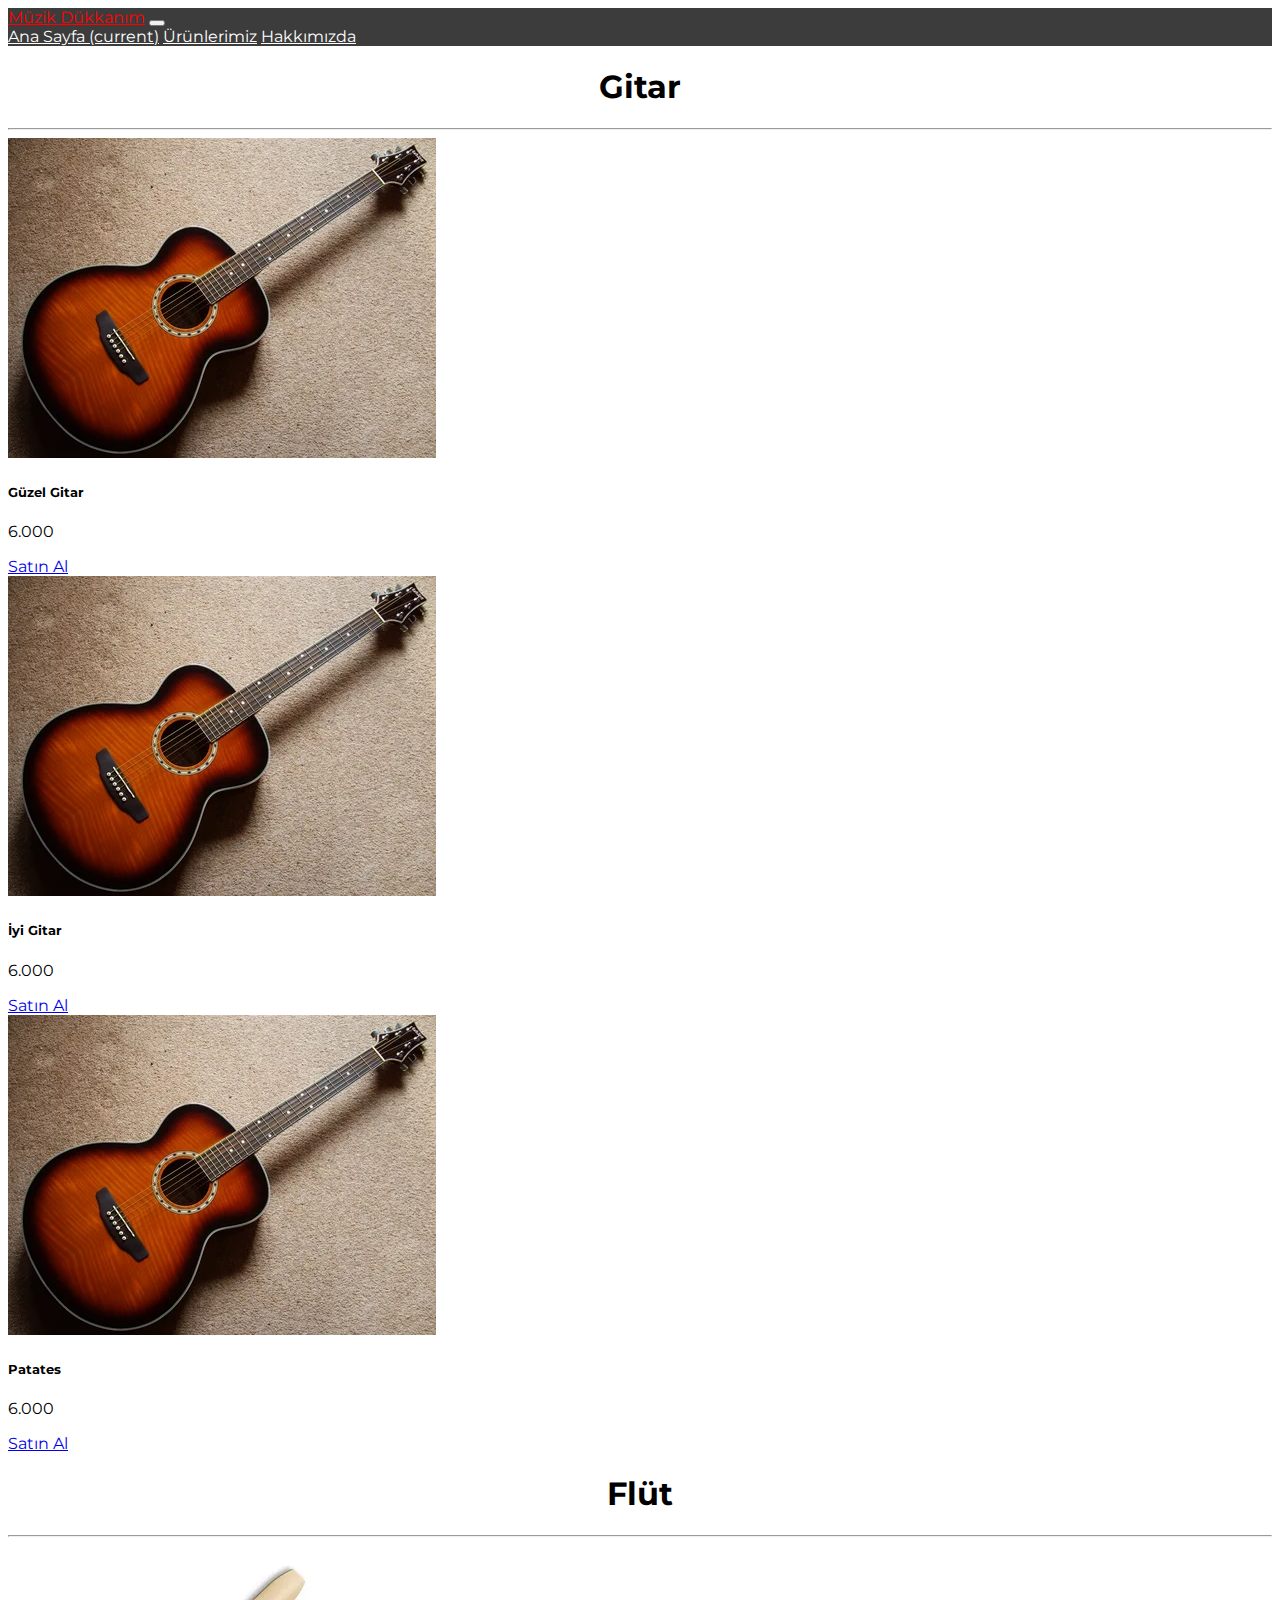
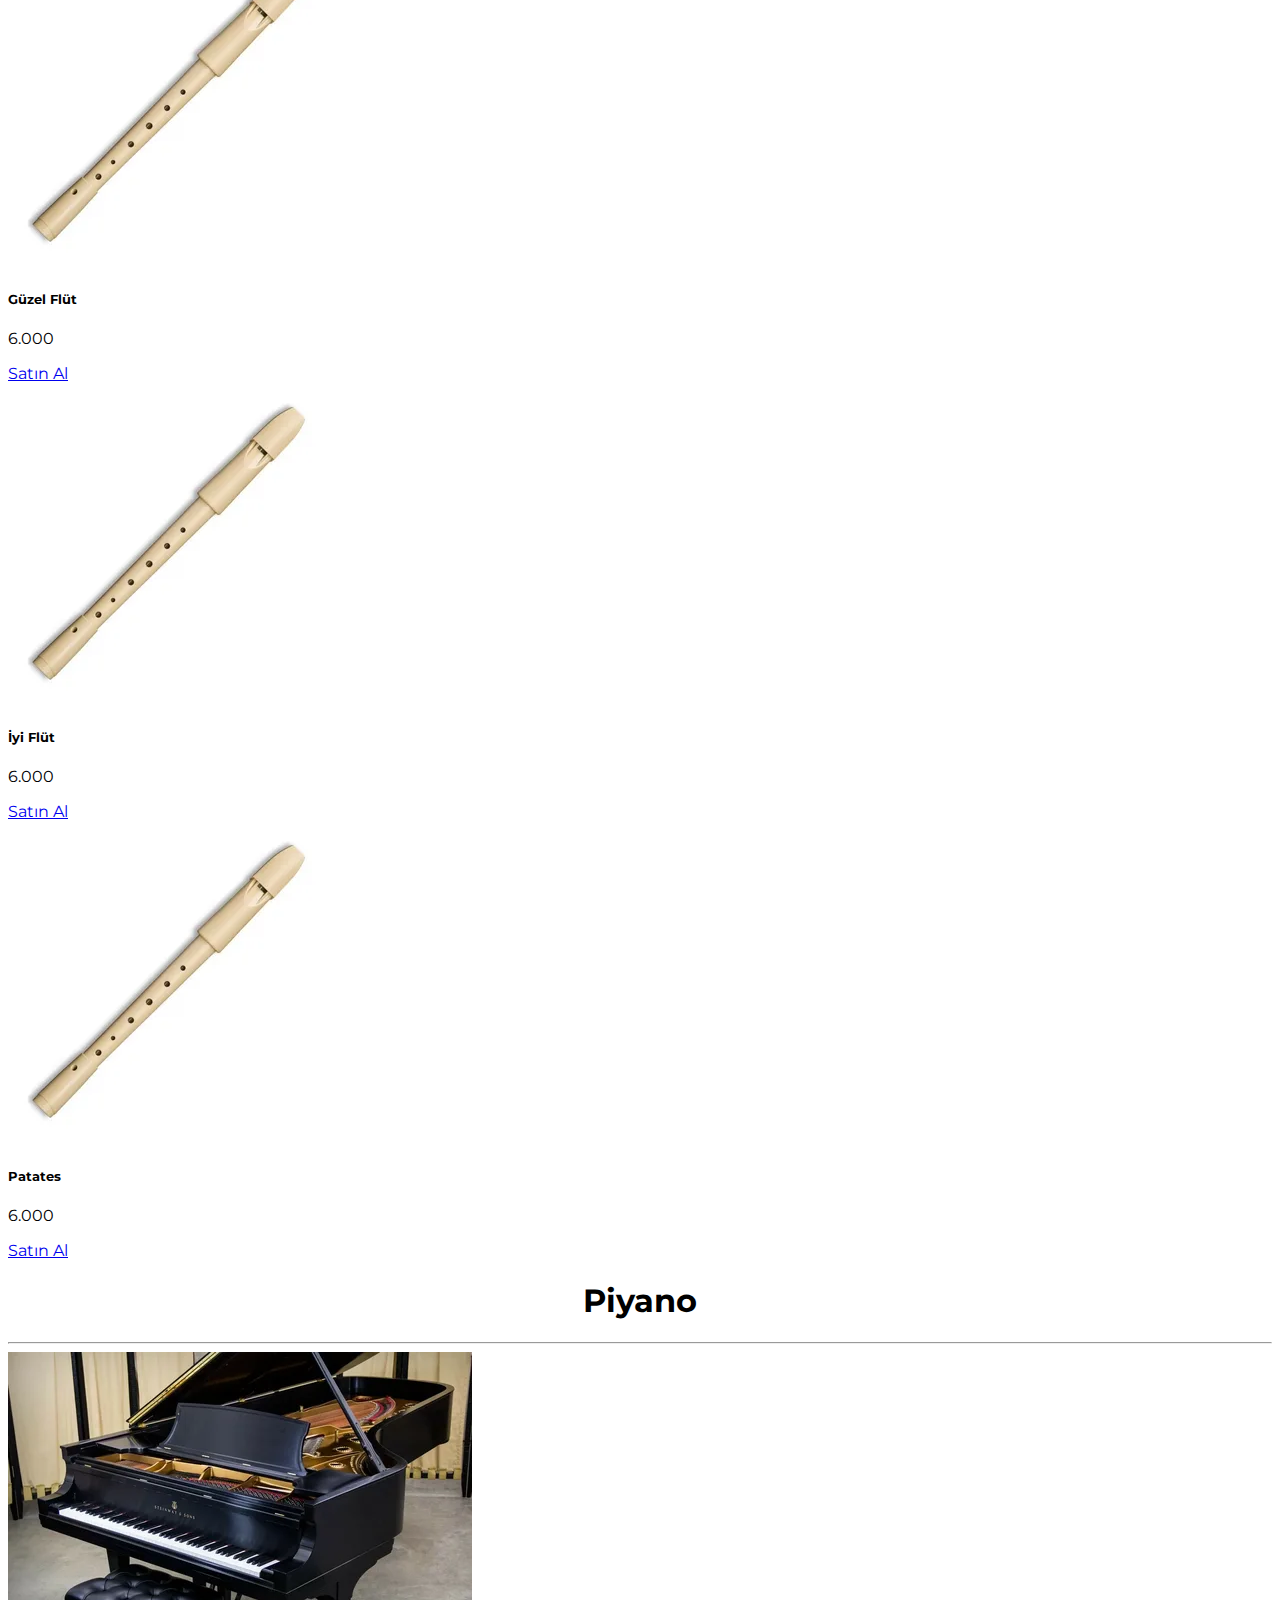
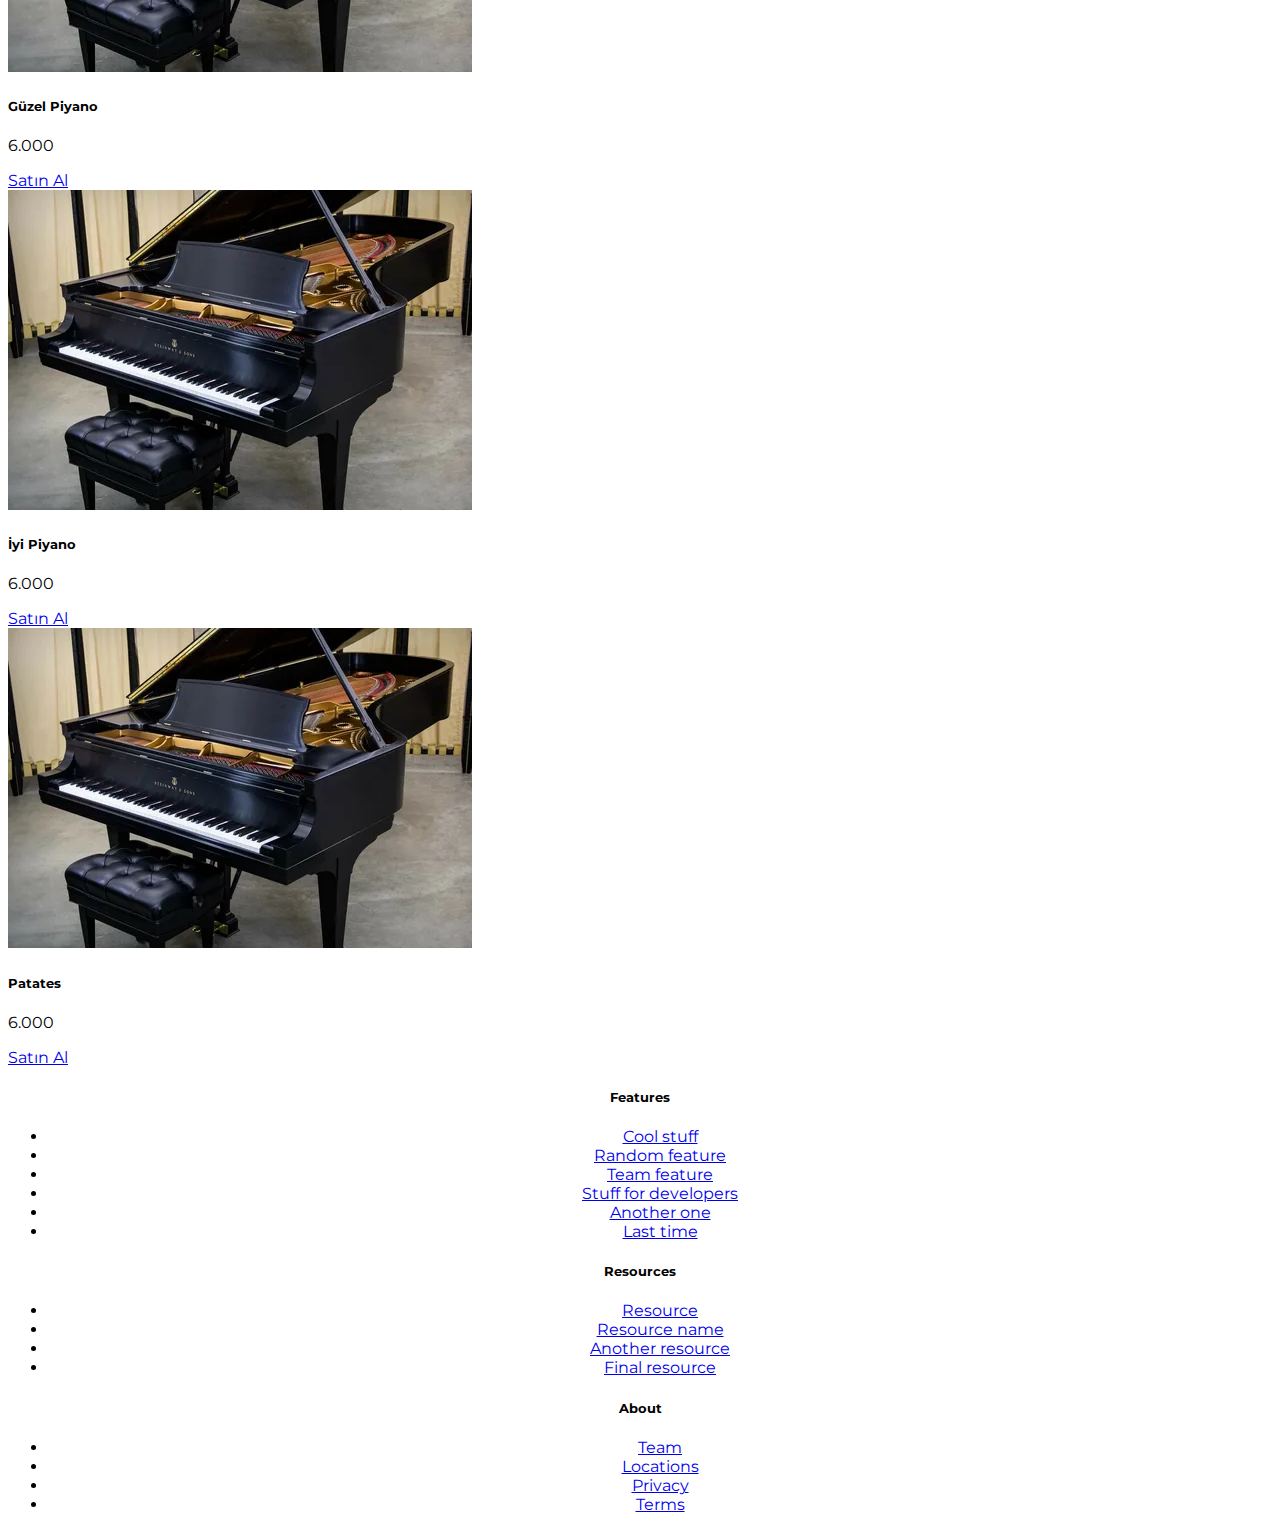
<file: stuff.html>
<!doctype html>
<html lang="en">
  <head>
    <!-- Required meta tags -->
    <meta charset="utf-8">
    <meta name="viewport" content="width=device-width, initial-scale=1, shrink-to-fit=no">

    <!-- Bootstrap CSS -->
    <link rel="stylesheet" href="https://cdn.jsdelivr.net/npm/bootstrap@4.6.2/dist/css/bootstrap.min.css" integrity="sha384-xOolHFLEh07PJGoPkLv1IbcEPTNtaed2xpHsD9ESMhqIYd0nLMwNLD69Npy4HI+N" crossorigin="anonymous">

    <title>Müzik Dükkanım</title>
    <link rel="stylesheet" href="style.css">

    <link rel="preconnect" href="https://fonts.googleapis.com">
    <link rel="preconnect" href="https://fonts.gstatic.com" crossorigin>
    <link href="https://fonts.googleapis.com/css2?family=Montserrat:wght@200&display=swap" rel="stylesheet">
  </head>
  <body>
    <nav class="navbar navbar-expand-lg navbar-light bg-secondary">
      <a class="navbar-brand" href="https://github.com/AlpVrn">Müzik Dükkanım</a>
      <button class="navbar-toggler" type="button" data-toggle="collapse" data-target="#navbarNavAltMarkup" aria-controls="navbarNavAltMarkup" aria-expanded="false" aria-label="Toggle navigation">
        <span class="navbar-toggler-icon"></span>
      </button>
      <div class="collapse navbar-collapse" id="navbarNavAltMarkup">
        <div class="navbar-nav">
          <a class="nav-link" href="index.html">Ana Sayfa <span class="sr-only">(current)</span></a>
          <a class="nav-link" href="stuff.html">Ürünlerimiz</a>
          <a class="nav-link" href="aboutus.html">Hakkımızda</a>
        </div>
      </div>
    </nav>

    <section>
        <div class="container mt-5">

          <div class="row ml-auto mr-auto ">
            <div class="col ortala">
              <h1>Gitar</h1>
            </div>
          </div>
          <hr>

          <div class="row">
              <div class="col-sm-4">
                  <div class="card" style="width: 18rem;">
                      <img src="img/i.webp" class="card-img-top" alt="...">
                      <div class="card-body">
                        <h5 class="card-title">Güzel Gitar</h5>
                        <p class="card-text">6.000</p>
                        <a href="#" class="btn btn-primary">Satın Al</a>
                      </div>
                    </div>
              </div>
              <div class="col-sm-4">
                  <div class="card" style="width: 18rem;">
                      <img src="img/i.webp" class="card-img-top" alt="...">
                      <div class="card-body">
                        <h5 class="card-title">İyi Gitar</h5>
                        <p class="card-text">6.000</p>
                        <a href="#" class="btn btn-primary">Satın Al</a>
                      </div>
                    </div>
              </div>
              <div class="col-sm-4">
                  <div class="card" style="width: 18rem;">
                      <img src="img/i.webp" class="card-img-top" alt="...">
                      <div class="card-body">
                        <h5 class="card-title">Patates</h5>
                        <p class="card-text">6.000</p>
                        <a href="#" class="btn btn-primary">Satın Al</a>
                      </div>
                    </div>
              </div>
          </div><!--Row Bitti-->

          <div class="col ortala mt-4 mb-4">
            <h1>Flüt</h1>
          </div>
          <hr>
          <div class="row mt-5">

              <div class="col-sm-4">
                <div class="card" style="width: 18rem;">
                    <img src="img/i (2).webp" class="card-img-top" alt="...">
                    <div class="card-body">
                      <h5 class="card-title">Güzel Flüt</h5>
                      <p class="card-text">6.000</p>
                      <a href="#" class="btn btn-primary">Satın Al</a>
                    </div>
                  </div>
            </div>
            <div class="col-sm-4">
                <div class="card" style="width: 18rem;">
                    <img src="img/i (2).webp" class="card-img-top" alt="...">
                    <div class="card-body">
                      <h5 class="card-title">İyi Flüt</h5>
                      <p class="card-text">6.000</p>
                      <a href="#" class="btn btn-primary">Satın Al</a>
                    </div>
                  </div>
            </div>
            <div class="col-sm-4">
                <div class="card" style="width: 18rem;">
                    <img src="img/i (2).webp" class="card-img-top" alt="...">
                    <div class="card-body">
                      <h5 class="card-title">Patates</h5>
                      <p class="card-text">6.000</p>
                      <a href="#" class="btn btn-primary">Satın Al</a>
                    </div>
                  </div>
            </div>
          </div>

          <div class="col ortala mt-4 mb-4">
            <h1>Piyano</h1>
          </div>
          <hr>
          <div class="row mt-5">

              <div class="col-sm-4">
                <div class="card" style="width: 18rem;">
                    <img src="img/i (1).webp" class="card-img-top" alt="...">
                    <div class="card-body">
                      <h5 class="card-title">Güzel Piyano</h5>
                      <p class="card-text">6.000</p>
                      <a href="#" class="btn btn-primary">Satın Al</a>
                    </div>
                  </div>
            </div>
            <div class="col-sm-4">
                <div class="card" style="width: 18rem;">
                    <img src="img/i (1).webp" class="card-img-top" alt="...">
                    <div class="card-body">
                      <h5 class="card-title">İyi Piyano</h5>
                      <p class="card-text">6.000</p>
                      <a href="#" class="btn btn-primary">Satın Al</a>
                    </div>
                  </div>
            </div>
            <div class="col-sm-4">
                <div class="card" style="width: 18rem;">
                    <img src="img/i (1).webp" class="card-img-top" alt="...">
                    <div class="card-body">
                      <h5 class="card-title">Patates</h5>
                      <p class="card-text">6.000</p>
                      <a href="#" class="btn btn-primary">Satın Al</a>
                    </div>
                  </div>
            </div>
          </div>
        </div><!--Container Bitti-->

        
    </section>
    <script src="https://cdn.jsdelivr.net/npm/jquery@3.5.1/dist/jquery.slim.min.js" integrity="sha384-DfXdz2htPH0lsSSs5nCTpuj/zy4C+OGpamoFVy38MVBnE+IbbVYUew+OrCXaRkfj" crossorigin="anonymous"></script>
    <script src="https://cdn.jsdelivr.net/npm/bootstrap@4.6.2/dist/js/bootstrap.bundle.min.js" integrity="sha384-Fy6S3B9q64WdZWQUiU+q4/2Lc9npb8tCaSX9FK7E8HnRr0Jz8D6OP9dO5Vg3Q9ct" crossorigin="anonymous"></script>



    <footer class="ortala pt-4 my-md-5 pt-md-5 border-top">
      <div class="container">
      <div class="row">
        <div class="col-6 col-md">
          <h5>Features</h5>
          <ul class="list-unstyled text-small">
            <li><a class="text-muted" href="#">Cool stuff</a></li>
            <li><a class="text-muted" href="#">Random feature</a></li>
            <li><a class="text-muted" href="#">Team feature</a></li>
            <li><a class="text-muted" href="#">Stuff for developers</a></li>
            <li><a class="text-muted" href="#">Another one</a></li>
            <li><a class="text-muted" href="#">Last time</a></li>
          </ul>
        </div>
        <div class="col-6 col-md">
          <h5>Resources</h5>
          <ul class="list-unstyled text-small">
            <li><a class="text-muted" href="#">Resource</a></li>
            <li><a class="text-muted" href="#">Resource name</a></li>
            <li><a class="text-muted" href="#">Another resource</a></li>
            <li><a class="text-muted" href="#">Final resource</a></li>
          </ul>
        </div>
        <div class="col-6 col-md">
          <h5>About</h5>
          <ul class="list-unstyled text-small">
            <li><a class="text-muted" href="#">Team</a></li>
            <li><a class="text-muted" href="#">Locations</a></li>
            <li><a class="text-muted" href="#">Privacy</a></li>
            <li><a class="text-muted" href="#">Terms</a></li>
          </ul>
        </div>
      </div>
    </div>
    </footer>


    <!-- <div class="card" style="width: 18rem;">
        <img src="img/i.webp" class="card-img-top" alt="...">
        <div class="card-body">
          <h5 class="card-title">Card title</h5>
          <p class="card-text">Some quick example text to build on the card title and make up the bulk of the card's content.</p>
        </div> -->







    <!-- Option 2: Separate Popper and Bootstrap JS -->
    <!--
    <script src="https://cdn.jsdelivr.net/npm/jquery@3.5.1/dist/jquery.slim.min.js" integrity="sha384-DfXdz2htPH0lsSSs5nCTpuj/zy4C+OGpamoFVy38MVBnE+IbbVYUew+OrCXaRkfj" crossorigin="anonymous"></script>
    <script src="https://cdn.jsdelivr.net/npm/popper.js@1.16.1/dist/umd/popper.min.js" integrity="sha384-9/reFTGAW83EW2RDu2S0VKaIzap3H66lZH81PoYlFhbGU+6BZp6G7niu735Sk7lN" crossorigin="anonymous"></script>
    <script src="https://cdn.jsdelivr.net/npm/bootstrap@4.6.2/dist/js/bootstrap.min.js" integrity="sha384-+sLIOodYLS7CIrQpBjl+C7nPvqq+FbNUBDunl/OZv93DB7Ln/533i8e/mZXLi/P+" crossorigin="anonymous"></script>
    -->
  </body>
</html>
</file>
<file: style.css>
*{
    font-family: 'Montserrat', sans-serif;
}

.navbar{
    background-color: rgb(60, 60, 60) !important;
}


.nav-link{
    color: white !important;
}

.nav-link:hover{
    color: rgb(150, 150, 150) !important;
}

.navbar-brand{
    color: red !important;
}

.ortala{
    text-align: center;
}
</file>
